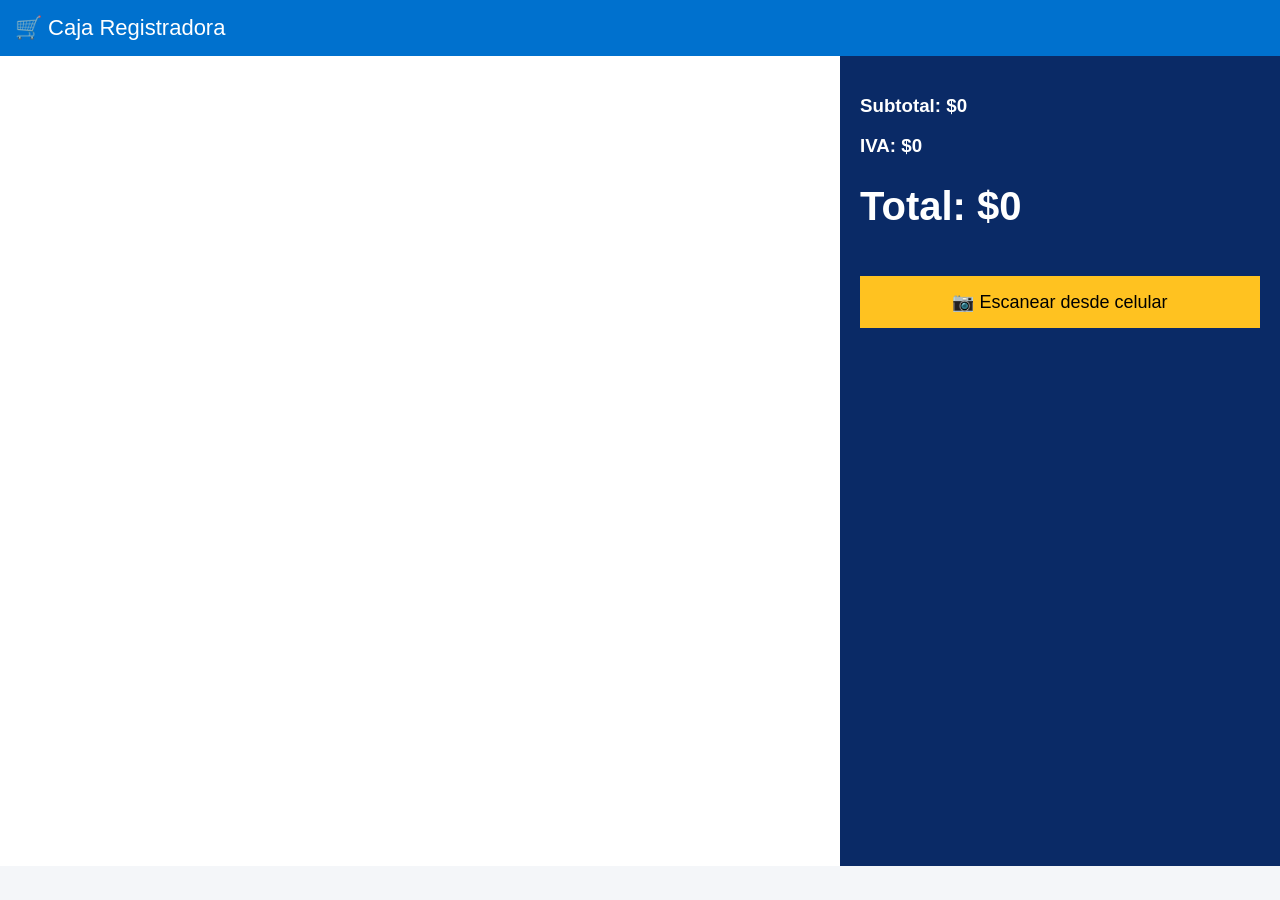
<file: Ejercicio_12/template/index.html>
<!DOCTYPE html>
<html>
<head>
    <title>TPV</title>
    <script src="https://cdn.socket.io/4.0.0/socket.io.min.js"></script>

    <style>
        body {
            margin: 0;
            font-family: Arial;
            background: #f4f6f9;
        }

        .header {
            background: #0071ce;
            color: white;
            padding: 15px;
            font-size: 22px;
        }

        .container {
            display: flex;
            height: 90vh;
        }

        .productos {
            flex: 2;
            background: white;
            padding: 20px;
            overflow-y: auto;
        }

        .producto {
            display: flex;
            justify-content: space-between;
            padding: 10px;
            border-bottom: 1px solid #ddd;
        }

        .total {
            flex: 1;
            background: #0a2a66;
            color: white;
            padding: 20px;
        }

        .total h1 {
            font-size: 40px;
        }

        button {
            padding: 15px;
            background: #ffc220;
            border: none;
            font-size: 18px;
            width: 100%;
            margin-top: 20px;
        }
    </style>
</head>

<body>

<div class="header">🛒 Caja Registradora</div>

<div class="container">
    <div class="productos" id="lista"></div>

    <div class="total">
        <h3>Subtotal: $<span id="subtotal">0</span></h3>
        <h3>IVA: $<span id="iva">0</span></h3>
        <h1>Total: $<span id="total">0</span></h1>

        <button onclick="window.open('/scan')">📷 Escanear desde celular</button>
    </div>
</div>

<script>
const socket = io();

socket.on("actualizar", data => {
    const lista = document.getElementById("lista");

    const div = document.createElement("div");
    div.className = "producto";
    div.innerHTML = `
        <span>${data.producto.nombre}</span>
        <span>$${data.producto.precio}</span>
    `;

    lista.appendChild(div);

    document.getElementById("subtotal").innerText = data.subtotal.toFixed(2);
    document.getElementById("iva").innerText = data.iva.toFixed(2);
    document.getElementById("total").innerText = data.total.toFixed(2);
});
</script>

</body>
</html>
</file>
